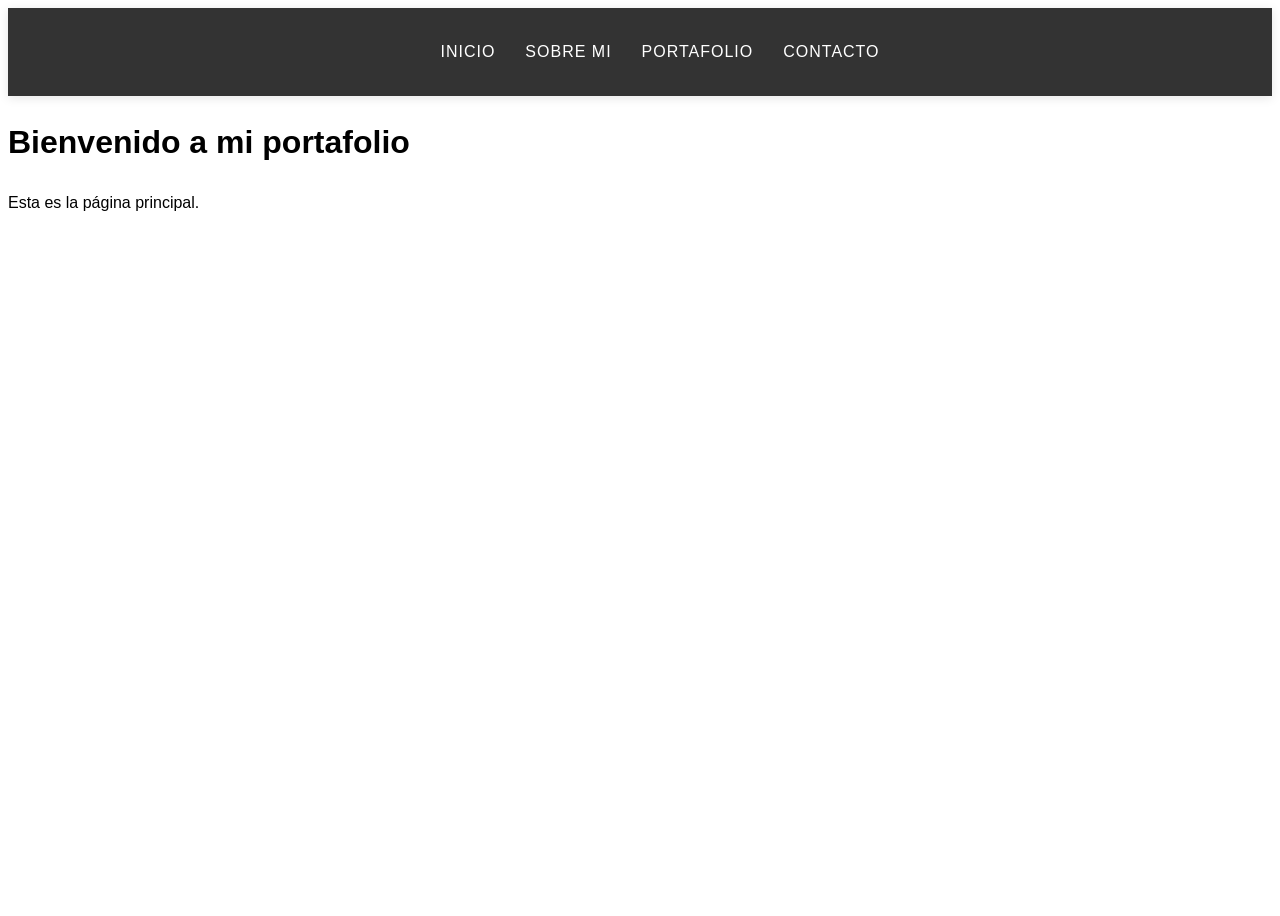
<file: index.html>
<!DOCTYPE html>
<html lang="es">
<head>
    <meta charset="UTF-8">
    <meta name="viewport" content="width=device-width, initial-scale=1.0">
    <title>Inicio</title>
    <link rel="stylesheet" href="style.css">
    <link rel="shortcut icon" href="assets/img/artorias_mejorada.ico" type="image/x-icon">
</head>
<body>
    <!--encabezado y navegacion-->
    <header>
        <nav>
            <ul>
                <li><a href="index.html">inicio</a></li>
                <li><a href="./assets/sobremi.html">sobre mi</a></li>
                <li><a href="./assets/portafolio.html">portafolio</a></li>
                <li><a href="./assets/contacto.html">contacto</a></li>
            </ul>
        </nav>
    </header>
    <main>
    <h1>Bienvenido a mi portafolio</h1>
    <p>Esta es la página principal.</p>
    </main>
    
</body>
</html>
</file>
<file: style.css>
:root{
    --color-primario: #333;
    --color-secundario: #ffffff;
    --color-acento: #007BFF;
}

body{
    font-family: 'segoe UI', roboto, helvetica, arial, sans-serif;
    line-height: 1.6;
    color: var(--color-texto);
    :root{
    --color-primario:#333;
    --color-secundario:#ffffff;
    --color-acento:#007BFF;
    --color-texto:#222;
    --transicion:.3s;
}
    display: flex;
    flex-direction: column;
    min-height: 100vh;
    background-color: var(--color-secundario);
}

header{ 
    background: var(--color-primario);
    box-shadow: 0 2px 10px rgba(0,0,0,.1);
    position: sticky;
    top: 0;
    z-index: 1000;
}

nav{
    max-width: 1200px;
    margin: 0 auto;
    padding: 15px 20px;
}

nav ul{
    display: flex;
    list-style: none;
    justify-content: center;
    gap: 30px;
}

nav ul li a {
    color: var(--color-secundario);
    text-decoration: none;
    font-size: 1rem;
    font-weight: 500;
    text-transform: uppercase;
    letter-spacing: 1px;
    transition: var(--transicion);
}

nav ul li a:hover{
    color: var(--color-acento);
}
</file>
